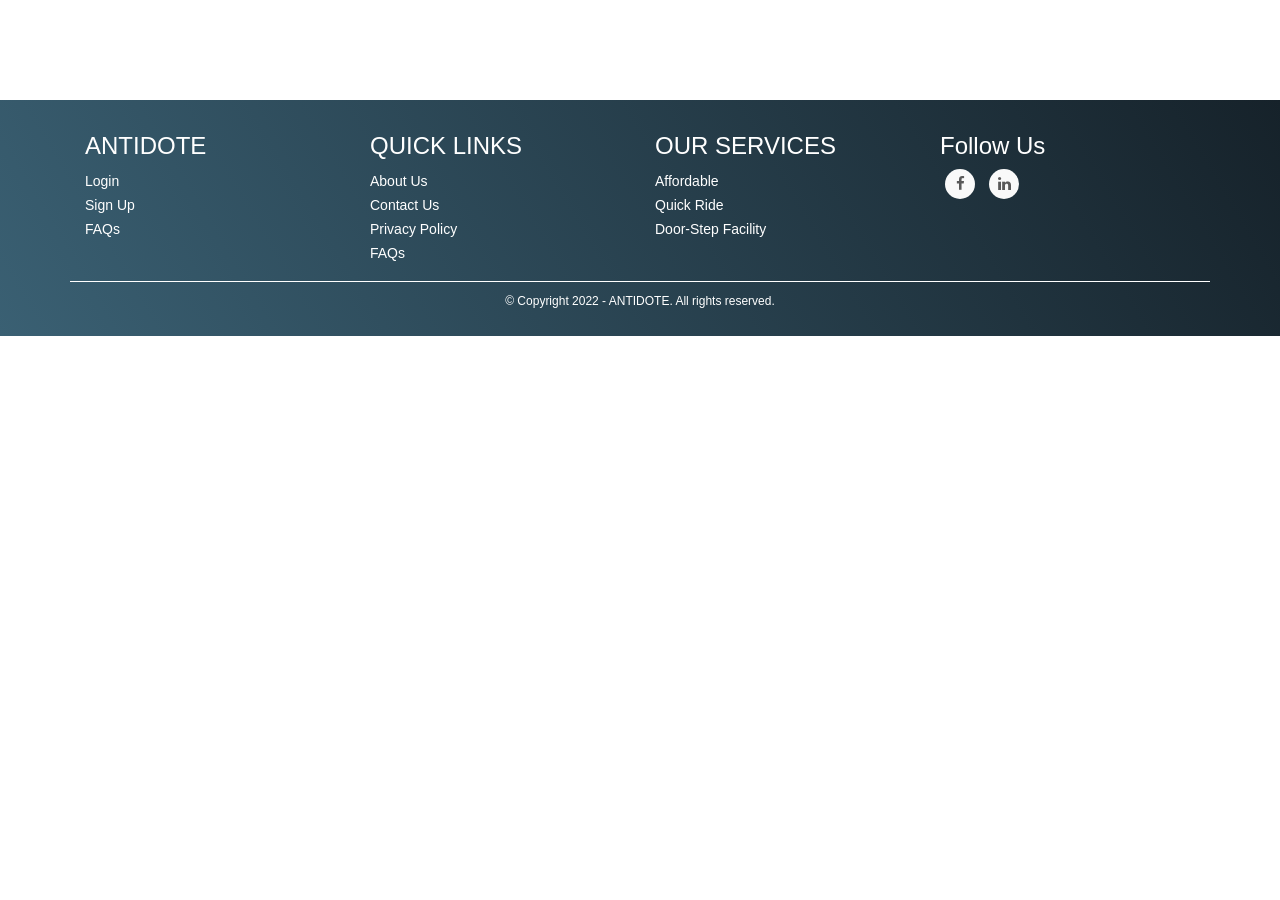
<file: index.html>
<!DOCTYPE html>
<html lang="en">
<head>
  <title>Bootstrap 4 Footer with Social icons</title>
  <meta charset="utf-8">
  <meta name="viewport" content="width=device-width, initial-scale=1">
  <link rel="stylesheet" href="https://maxcdn.bootstrapcdn.com/bootstrap/4.1.3/css/bootstrap.min.css">
  <script src="https://ajax.googleapis.com/ajax/libs/jquery/3.3.1/jquery.min.js"></script>
  <script src="https://cdnjs.cloudflare.com/ajax/libs/popper.js/1.14.3/umd/popper.min.js"></script>
  <script src="https://maxcdn.bootstrapcdn.com/bootstrap/4.1.3/js/bootstrap.min.js"></script>
  <link href="https://maxcdn.bootstrapcdn.com/font-awesome/4.7.0/css/font-awesome.min.css" rel="stylesheet" >
  <link rel="stylesheet" type="text/css" href="style.css">
</head>
<body>

<footer class="mainfooter" role="contentinfo">
  <div class="footer-middle">
  <div class="container">
    <div class="row">
      <div class="col-md-3 col-sm-6">
        <!--Column1-->
        <div class="footer-pad">
          <h4>ANTIDOTE</h4>
          <ul class="list-unstyled">
            <li><a href="#"></a></li>
            <li><a href="#">Login</a></li>
            <li><a href="#">Sign Up</a></li>
            <li><a href="#">FAQs</a></li>
          </ul>
        </div>
      </div>
      <div class="col-md-3 col-sm-6">
        <!--Column1-->
        <div class="footer-pad">
          <h4>QUICK LINKS</h4>
          <ul class="list-unstyled">
            <li><a href="#">About Us</a></li>
            <li><a href="#">Contact Us</a></li>
            <li><a href="#">Privacy Policy</a></li>
            <li><a href="#">FAQs</a></li>
          </ul>
        </div>
      </div>
      <div class="col-md-3 col-sm-6">
        <!--Column1-->
        <div class="footer-pad">
          <h4>OUR SERVICES</h4>
          <ul class="list-unstyled">
            <li><a href="#">Affordable</a></li>
            <li><a href="#">Quick Ride</a></li>
            <li><a href="#">Door-Step Facility</a></li>
            <li>
              <a href="#"></a>
            </li>
          </ul>
        </div>
      </div>
    	<div class="col-md-3">
    		<h4>Follow Us</h4>
            <ul class="social-network social-circle">
             <li><a href="#" class="icoFacebook" title="Facebook"><i class="fa fa-facebook"></i></a></li>
             <li><a href="#" class="icoLinkedin" title="Linkedin"><i class="fa fa-linkedin"></i></a></li>
            </ul>				
		</div>
    </div>
	<div class="row">
		<div class="col-md-12 copy">
			<p class="text-center">&copy; Copyright 2022 - ANTIDOTE.  All rights reserved.</p>
		</div>
	</div>


  </div>
  </div>
</footer>
  
  
  </body>
</html>
</file>
<file: style.css>
footer {
  background: #16222A;
  background: -webkit-linear-gradient(59deg, #3A6073, #16222A);
  background: linear-gradient(59deg, #3A6073, #16222A);
  color: white;
  margin-top:100px;
}

footer a {
  color: #fff;
  font-size: 14px;
  transition-duration: 0.2s;
}

footer a:hover {
  color: #FA944B;
  text-decoration: none;
}

.copy {
  font-size: 12px;
  padding: 10px;
  border-top: 1px solid #FFFFFF;
}

.footer-middle {
  padding-top: 2em;
  color: white;
}


/*SOCİAL İCONS*/

/* footer social icons */

ul.social-network {
  list-style: none;
  display: inline;
  margin-left: 0 !important;
  padding: 0;
}

ul.social-network li {
  display: inline;
  margin: 0 5px;
}


/* footer social icons */

.social-network a.icoFacebook:hover {
  background-color: #3B5998;
}

.social-network a.icoLinkedin:hover {
  background-color: #007bb7;
}

.social-network a.icoFacebook:hover i,
.social-network a.icoLinkedin:hover i {
  color: #fff;
}

.social-network a.socialIcon:hover,
.socialHoverClass {
  color: #44BCDD;
}

.social-circle li a {
  display: inline-block;
  position: relative;
  margin: 0 auto 0 auto;
  -moz-border-radius: 50%;
  -webkit-border-radius: 50%;
  border-radius: 50%;
  text-align: center;
  width: 30px;
  height: 30px;
  font-size: 15px;
}

.social-circle li i {
  margin: 0;
  line-height: 30px;
  text-align: center;
}

.social-circle li a:hover i,
.triggeredHover {
  -moz-transform: rotate(360deg);
  -webkit-transform: rotate(360deg);
  -ms--transform: rotate(360deg);
  transform: rotate(360deg);
  -webkit-transition: all 0.2s;
  -moz-transition: all 0.2s;
  -o-transition: all 0.2s;
  -ms-transition: all 0.2s;
  transition: all 0.2s;
}

.social-circle i {
  color: #595959;
  -webkit-transition: all 0.8s;
  -moz-transition: all 0.8s;
  -o-transition: all 0.8s;
  -ms-transition: all 0.8s;
  transition: all 0.8s;
}

.social-network a {
  background-color: #F9F9F9;
}
</file>
